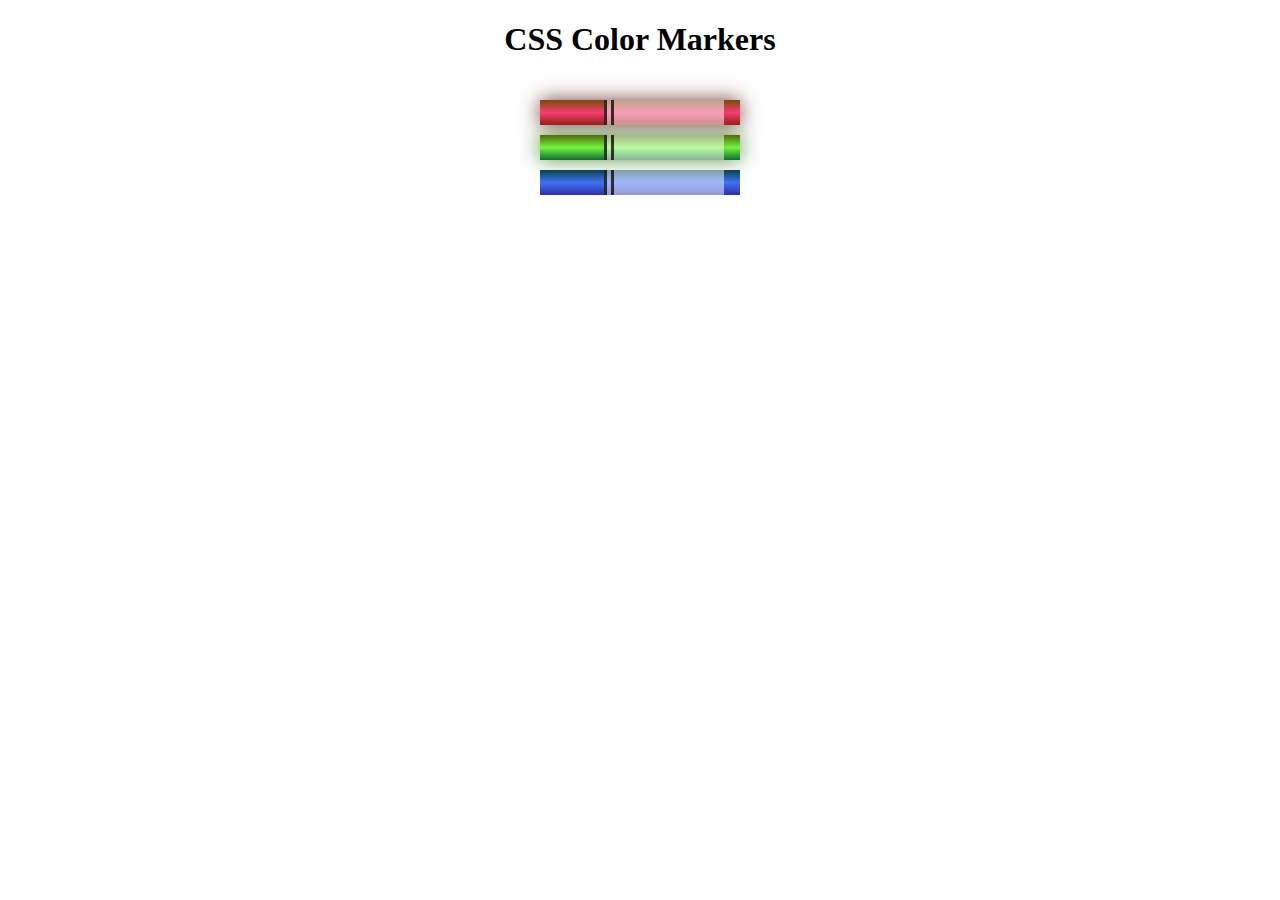
<file: index.html>
<!DOCTYPE html>
<html lang="en">
  <head>
    <meta charset="utf-8">
    <meta name="viewport" content="width=device-width, initial-scale=1.0">
    <title>Colored Markers</title>
    <link rel="stylesheet" href="style.css">
  </head>
  <body>
    <h1>CSS Color Markers</h1>
    <div class="container">
      <div class="marker red">
        <div class="cap"></div>
        <div class="sleeve"></div>
      </div>
      <div class="marker green">
        <div class="cap"></div>
        <div class="sleeve"></div>
      </div>
      <div class="marker blue">
        <div class="cap"></div>
        <div class="sleeve"></div>
      </div>
    </div>
  </body>
</html>
</file>
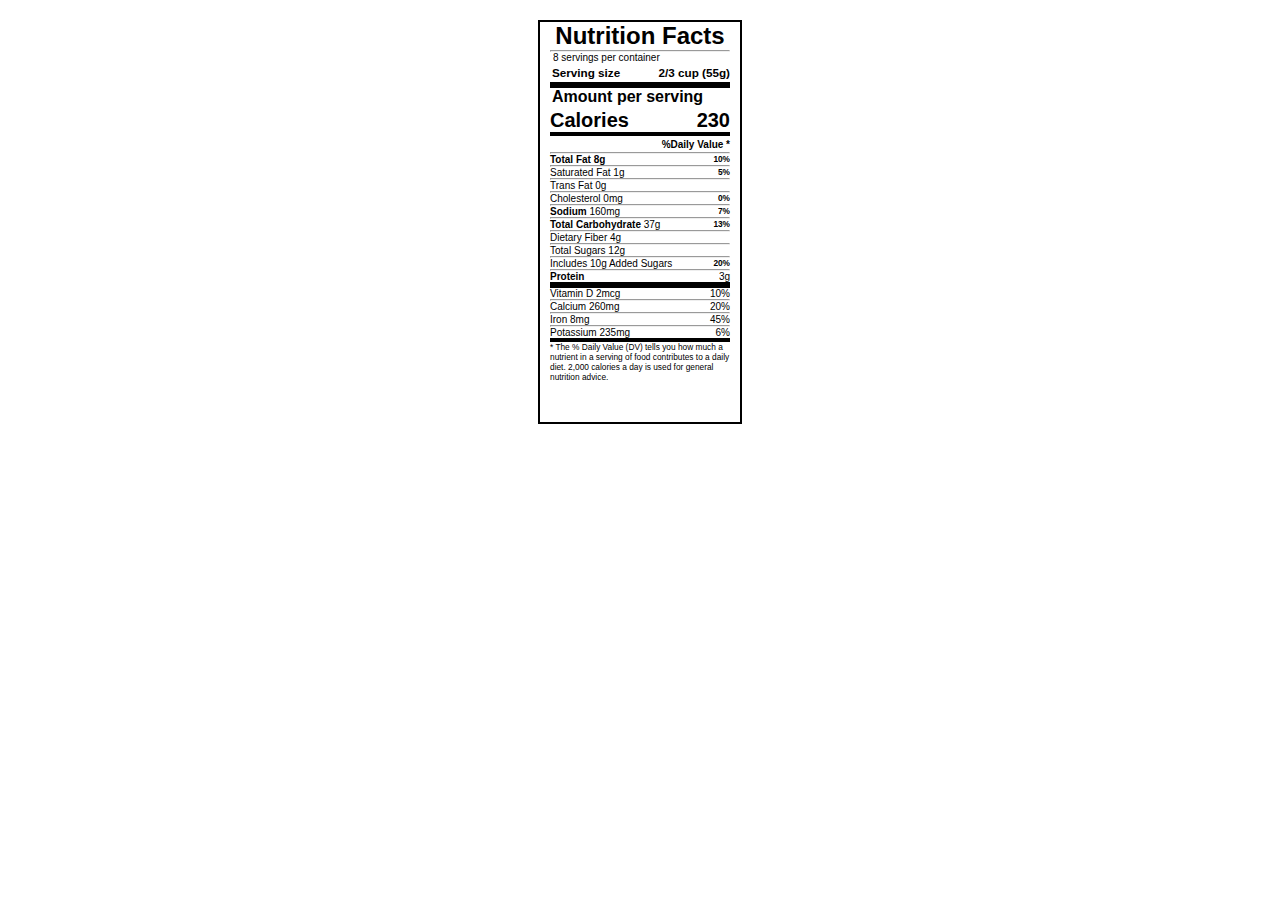
<file: resturantmenu/res.html>
<!DOCTYPE html>
<html lang="en">
<head>
    <meta charset="UTF-8">
    <meta name="viewport" content="width=device-width, initial-scale=1.0">
    <title>Nutrition Facts</title>
    <link rel="stylesheet" href="resc.css">
</head>
<body>
      <div class="outer">
       <div class="h1"> <h1>Nutrition Facts</h1>  </div>
        <hr class="l1">
        <p class="p1">8 servings per container</p>
        <div class="ser1"><h3 class="ser">Serving size </h3> 
          <h3> 2/3 cup (55g)</h3>  </div>
            <hr class="l2">
            <h2 class="Amo"> Amount per serving</h2>
           <div class="cal"> <h1>Calories</h1> 

               <h1>230</h1></div>

               <hr class="did">
               <div class="Daily">
                 <strong>%Daily Value *</strong>
               </div>
               <hr>
                  <div class="total">
                    <strong>Total Fat 8g</strong>
                    <h5> 10%</h5>
                  </div>
                  <hr>
                  <div class="Satu">
                    <p>Saturated Fat 1g</p>
                    <h5>5%</h5>
                  </div>
                  <hr>
                  <div class="Trans">
                    <p>Trans Fat 0g</p>
                  </div>
                  <hr>
                  <div class="Cholo">
                    <p>Cholesterol 0mg</p>
                    <h5>0%</h5>
                  </div>
                  <hr>
                  <div class="Sod">
                    <p> <Strong>Sodium</Strong> 160mg</p>
                    <h5>7%</h5>
                  </div>
                  <hr>
                  <div class="Total">
                    <p><strong>Total Carbohydrate 
                    </strong>37g</p>
                    <h5>13%</h5>
                  </div>
                  <hr>
                  <div class="Diet">
                    <p>Dietary Fiber 4g</p>
                  </div>
                  <hr>
                  <div class="Sug">
                    <p>Total Sugars 12g</p>
                  </div>
                  <hr>
                  <div class="Incu">
                    <p>Includes 10g Added Sugars</p>
                    <h5>20%</h5>
                  </div>
                  <hr>
                  <div class="prot">
                    <strong>Protein
                </strong>
                    <p>3g</p>
                  </div>
                  <hr id="proid">
                  <div class="last">
                    <p>Vitamin D 2mcg</p>
                     <p>10%</p>
                   </div>
                   <hr>
                   <div class="last">
                    <p>Calcium 260mg
                    </p>
                     <p>20%</p>
                   </div>
                   <hr>
                   <div class="last">
                    <p>Iron 8mg</p>
                     <p>45%</p>
                   </div>
                   <hr>
                   <div class="last">
                    <p>Potassium 235mg</p>
                     <p>6%</p>
                   </div>
                   <hr id="lid">
                   <div class="last">
                    <p class="pl">* The % Daily Value (DV) tells you how much a nutrient in a serving of food contributes to a daily diet. 2,000 calories a day is used for general nutrition advice.</p>
                   </div>


      </div>
</body>
</html>
</file>
<file: style.css>
h1 {
    text-align: center;
  }
  
  .container {
    background-color: rgb(255, 255, 255);
    padding: 10px 0;
  }
  
  .marker {
    width: 200px;
    height: 25px;
    margin: 10px auto;
  }
  
  .cap {
    width: 60px;
    height: 25px;
  }
  
  .sleeve {
    width: 110px;
    height: 25px;
    background-color: rgba(255, 255, 255, 0.5);
    border-left: 10px double rgba(0, 0, 0, 0.75);
  }
  
  .cap, .sleeve {
    display: inline-block;
  }
  
  .red {
    background: linear-gradient(rgb(122, 74, 14), rgb(245, 62, 113), rgb(162, 27, 27));
    box-shadow: 0 0 20px 0 rgba(83, 14, 14, 0.8);
  }
  
  .green {
    background: linear-gradient(#55680D, #71F53E, #116C31);
    box-shadow: 0 0 20px 0 #3B7E20CC;
  }
  .blue {
    background: linear-gradient(hsl(186, 76%, 16%), hsl(223, 90%, 60%), hsl(240, 56%, 42%));
    box-shadow: 0 0 20px 0 hsla (223, 59%, 31%, 0.8);
  }
</file>
<file: resturantmenu/resc.css>
*{
    margin: 0px;
    padding: 0px;
    font-family: 'Open Sans', sans-serif;
}
.outer{
    width: 200px;
    height: 400px;
    border: 2px solid black;
   
}

.h1{
    display: flex;
    justify-content: center;
    font-size: larger;
    /* font-size: 2em;
    font-family: 'Open Sans', sans-serif;
    margin-left: 0.4em;
    margin-bottom: 0px;
    margin-top: 0px; */
}
.p1{
    margin-left: 13px;
}
.ser1{
    margin-top: 3px;
    display: flex;
    justify-content: space-between;
    margin-right: 10px;
    margin-left: 12px;
}

.l1{
    /* border: 0.5px solid black; */
    
    margin-right: 10px;
    margin-left: 10px;
}

.l2{
    margin-top: 3px;
    margin-right: 10px;
    margin-left: 10px;
    border: 3px solid black;
}

.Amo{
    margin-left: 12px;   
    font-size: medium;
}

.cal{
    margin-top: 3px;
    display: flex;
    justify-content: space-between;
    margin-right: 10px;
    margin-left: 10px;
}


.Daily {
     display: flex;
     justify-content: end;
     margin-right:10px ;
     margin-top: 3px;
     margin-bottom: 2px;
}

hr{
    margin-right: 10px;
    margin-left: 10px;
}

.total{
    display: flex;
    justify-content: space-between;
    margin-right: 10px;
    margin-left: 10px;
}

.Satu{
    display: flex;
    justify-content: space-between;
    margin-right: 10px;
    margin-left: 10px;
}

.Trans{
    display: flex;
    justify-content: space-between;
    margin-right: 10px;
    margin-left: 10px;
}
.Cholo{
    display: flex;
    justify-content: space-between;
    margin-right: 10px;
    margin-left: 10px;
}

.Sod{
    display: flex;
    justify-content: space-between;
    margin-right: 10px;
    margin-left: 10px;
}

.Total{
    display: flex;
    justify-content: space-between;
    margin-right: 10px;
    margin-left: 10px;
}

.Diet{
    display: flex;
    justify-content: space-between;
    margin-right: 10px;
    margin-left: 10px;
}

.Sug{
    display: flex;
    justify-content: space-between;
    margin-right: 10px;
    margin-left: 10px;
}

.Incu{
    display: flex;
    justify-content: space-between;
    margin-right: 10px;
    margin-left: 10px;
}

.prot{
    display: flex;
    justify-content: space-between;
    margin-right: 10px;
    margin-left: 10px;
}

.last{
    display: flex;
    justify-content: space-between;
    margin-right: 10px;
    margin-left: 10px;
}

.did{
    border: 2px solid black;
}

#proid{
    border: 3px solid black;
}

#lid{
    border: 2px solid black;
}

.pl{
    font-size: smaller;
}

body{
    display: flex;
    justify-content: center;
    margin-top: 20px;
    margin-bottom: 10px;
    font-size: 10px;
}
</file>
